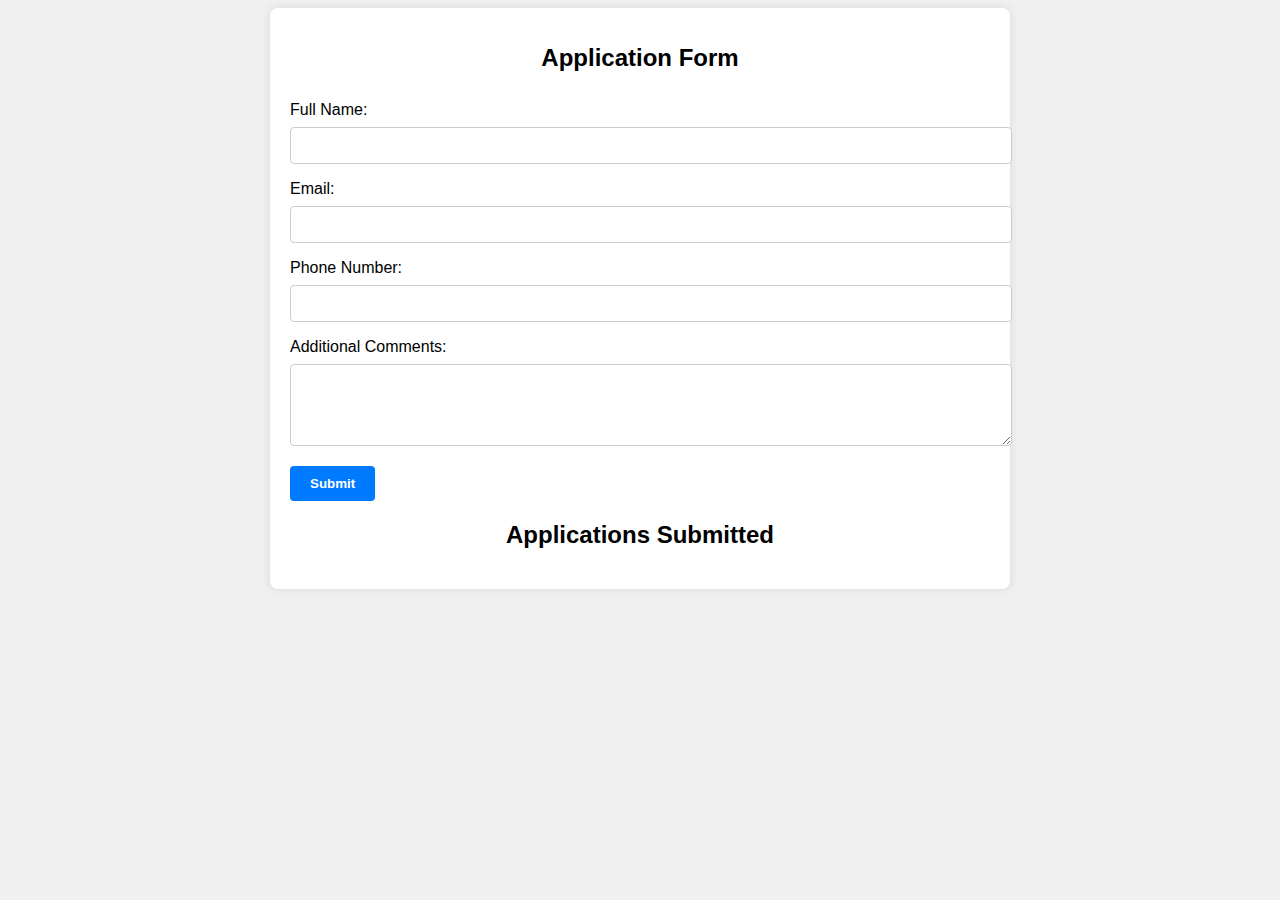
<file: Internship-code/Assi-2/index.html>
<!DOCTYPE html>
<html lang="en">
<head>
    <meta charset="UTF-8">
    <meta name="viewport" content="width=device-width, initial-scale=1.0">
    <title>Application Form</title>
    <link rel="stylesheet" href="style.css">
</head>
<body>
    <div class="container">
        <div class="form-container">
            <h1>Application Form</h1>
            <form id="application-form">
                <label for="name">Full Name:</label>
                <input type="text" id="name" name="name" required>
                
                <label for="email">Email:</label>
                <input type="email" id="email" name="email" required>
                
                <label for="phone">Phone Number:</label>
                <input type="tel" id="phone" name="phone" required>
                
                <label for="comments">Additional Comments:</label>
                <textarea id="comments" name="comments" rows="4"></textarea>
                
                <button type="submit">Submit</button>
            </form>
        </div>
        
        <div class="output-container">
            <h2>Applications Submitted</h2>
            <div id="user-list"></div>
        </div>
    </div>

    <script>
        document.addEventListener('DOMContentLoaded', function() {
            const applicationForm = document.getElementById('application-form');
            const userList = document.getElementById('user-list');

            applicationForm.addEventListener('submit', function(event) {
                event.preventDefault();
                
                // Get form values
                const name = document.getElementById('name').value;
                const email = document.getElementById('email').value;
                const phone = document.getElementById('phone').value;
                const comments = document.getElementById('comments').value;

                // Create a new user entry
                const userEntry = document.createElement('div');
                userEntry.className = 'user-entry';
                userEntry.innerHTML = `
                    <h3>User Information</h3>
                    <p><strong>Name:</strong> ${name}</p>
                    <p><strong>Email:</strong> ${email}</p>
                    <p><strong>Phone Number:</strong> ${phone}</p>
                    <p><strong>Additional Comments:</strong> ${comments}</p>
                `;

                // Append the user entry to the user list
                userList.appendChild(userEntry);

                // Clear the form
                applicationForm.reset();
            });
        });
    </script>
</body>
</html>
</file>
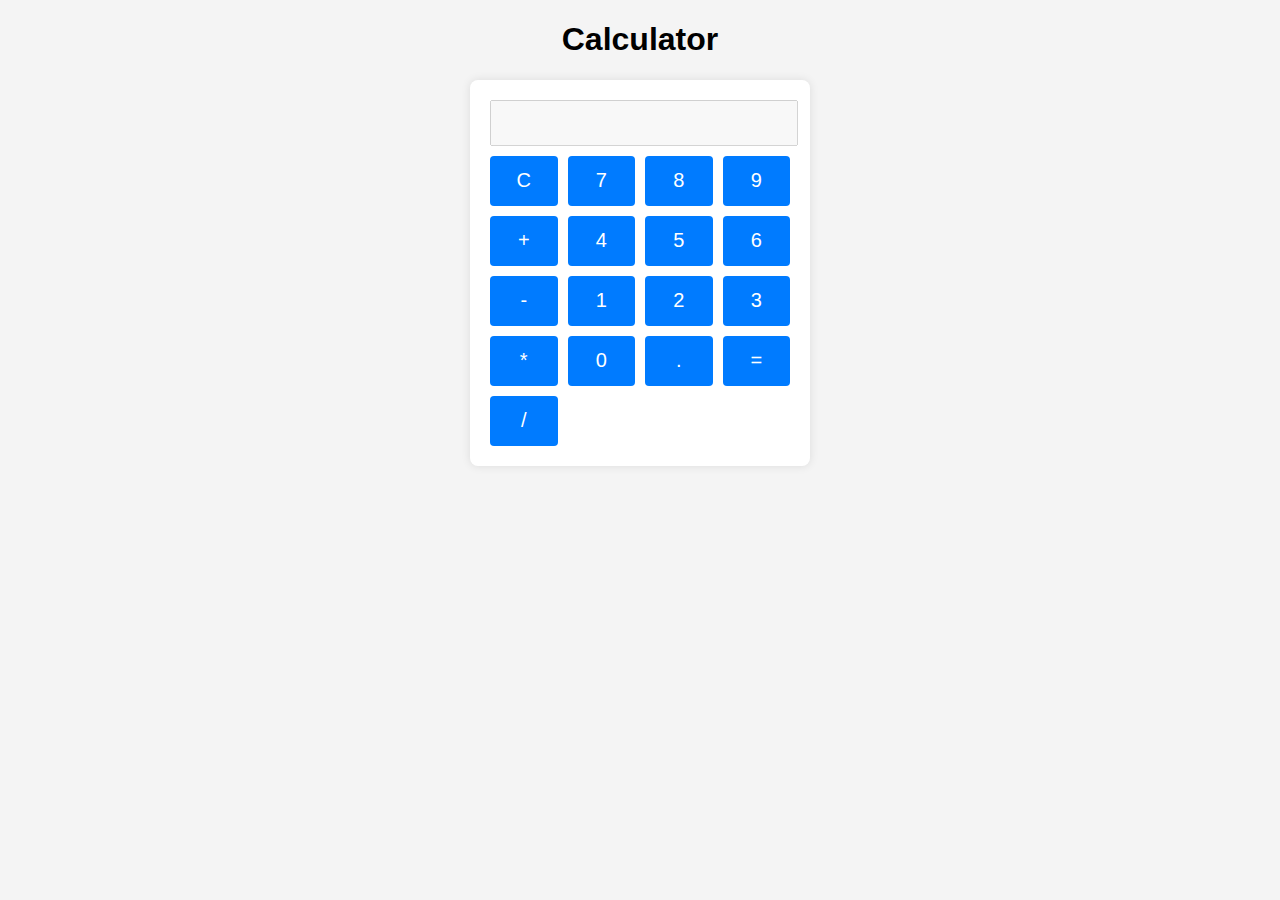
<file: Internship-code/Assi-3/index.html>
<!DOCTYPE html>
<html lang="en">
<head>
    <meta charset="UTF-8">
    <meta name="viewport" content="width=device-width, initial-scale=1.0">
    <title>Calculator</title>
    <link rel="stylesheet" href="style.css">
</head>
<body>
    <h1>Calculator</h1>
    <div class="calculator">
        <input type="text" id="display" disabled>
        <div class="buttons">
            <button onclick="clearDisplay()">C</button>
            <button onclick="appendToDisplay('7')">7</button>
            <button onclick="appendToDisplay('8')">8</button>
            <button onclick="appendToDisplay('9')">9</button>
            <button onclick="appendToDisplay('+')">+</button>
            <button onclick="appendToDisplay('4')">4</button>
            <button onclick="appendToDisplay('5')">5</button>
            <button onclick="appendToDisplay('6')">6</button>
            <button onclick="appendToDisplay('-')">-</button>
            <button onclick="appendToDisplay('1')">1</button>
            <button onclick="appendToDisplay('2')">2</button>
            <button onclick="appendToDisplay('3')">3</button>
            <button onclick="appendToDisplay('*')">*</button>
            <button onclick="appendToDisplay('0')">0</button>
            <button onclick="appendToDisplay('.')">.</button>
            <button onclick="calculateResult()">=</button>
            <button onclick="appendToDisplay('/')">/</button>
        </div>
    </div>

    <script>
        function appendToDisplay(value) {
            const display = document.getElementById('display');
            display.value += value;
        }

        function clearDisplay() {
            const display = document.getElementById('display');
            display.value = '';
        }

        function calculateResult() {
            const display = document.getElementById('display');
            try {
                display.value = eval(display.value);
            } catch (error) {
                display.value = 'Error';
            }
        }
    </script>
</body>
</html>
</file>
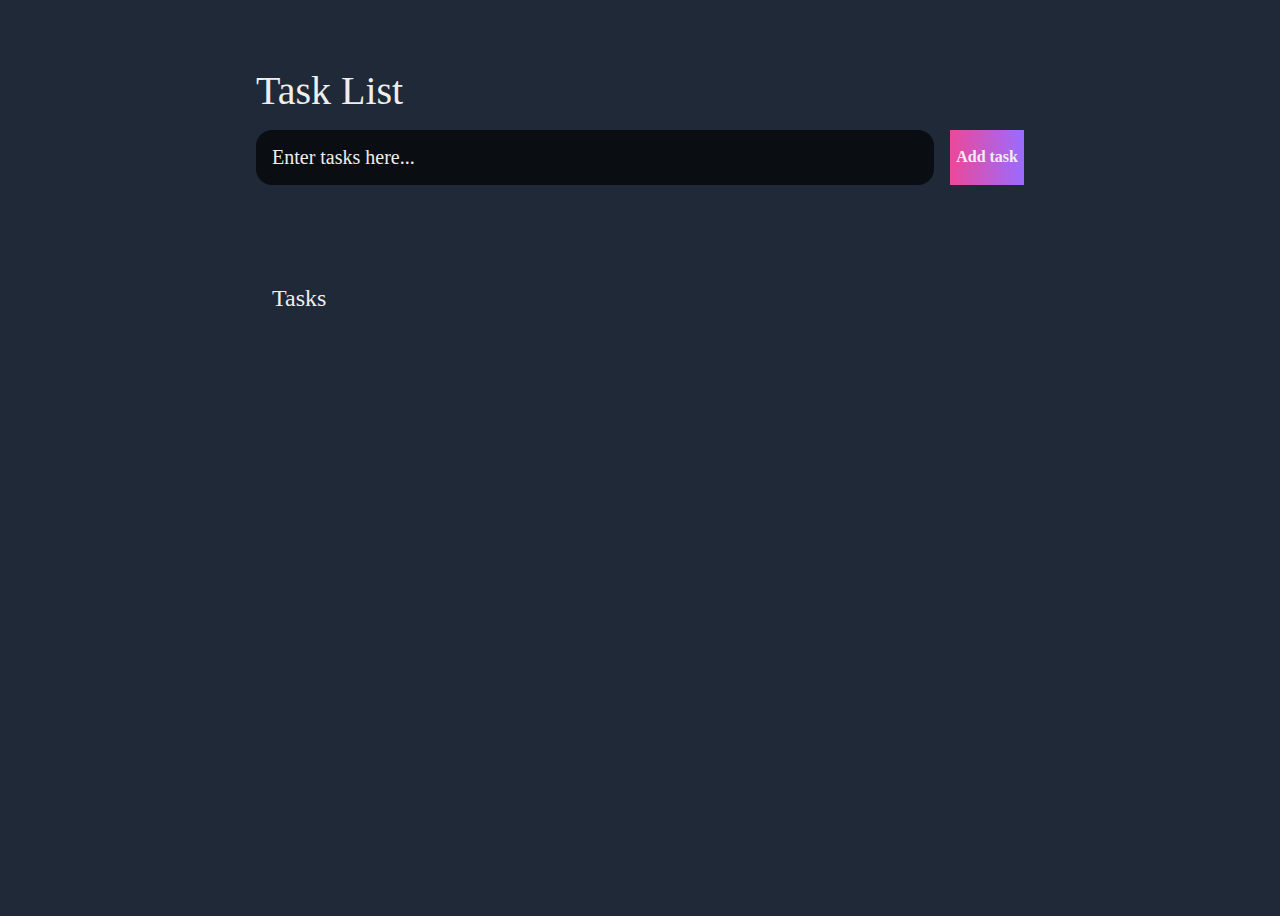
<file: Internship-code/Assi-1/to-do-list.html>
<!DOCTYPE html>
<html lang="en">
<head>
    <!-- ... Your existing head content ... -->
    <link rel="stylesheet" href="style.css">


</head>
<body>
    <div class="container">
        <div class="to-do">
            <header>
                <h1>Task List</h1>
                <form id="new-task-form">
                    <input type="text" id="new-task-input" placeholder="Enter tasks here...">
                    <input type="submit" id="new-task-submit" value="Add task">
                </form>
            </header>
        </div>
    </div>
    <main>
        <section class="task-list">
            <h2>Tasks</h2>
            <div id="tasks">
                <!-- Tasks will be added here dynamically using JavaScript -->
            </div>
        </section>
    </main>

    <script>
        document.addEventListener('DOMContentLoaded', function() {
            // Select form and tasks container
            const newTaskForm = document.getElementById('new-task-form');
            const tasksContainer = document.getElementById('tasks');
            let editMode = false;
            let editedTask = null;

            // Function to add a new task
            function addTask(taskText) {
                const taskDiv = document.createElement('div');
                taskDiv.className = 'task';

                const contentDiv = document.createElement('div');
                contentDiv.className = 'content';

                const taskInput = document.createElement('input');
                taskInput.className = 'text';
                taskInput.type = 'text';
                taskInput.value = taskText;
                taskInput.classList.add('editable'); // Initially, the input is editable

                contentDiv.appendChild(taskInput);

                const actionDiv = document.createElement('div');
                actionDiv.className = 'action';

                const editButton = document.createElement('button');
                editButton.className = 'Edit';
                editButton.textContent = 'Edit';

                const deleteButton = document.createElement('button');
                deleteButton.className = 'dlt';
                deleteButton.textContent = 'Delete';

                actionDiv.appendChild(editButton);
                actionDiv.appendChild(deleteButton);

                taskDiv.appendChild(contentDiv);
                taskDiv.appendChild(actionDiv);

                tasksContainer.appendChild(taskDiv);

                // Add click event handler for editing
                editButton.addEventListener('click', () => {
                    if (!editMode) {
                        taskInput.classList.remove('editable');
                        taskInput.focus();
                        editedTask = taskInput;
                        editMode = true;
                        editButton.textContent = 'Save';
                    } else {
                        taskInput.classList.add('editable');
                        editMode = false;
                        editButton.textContent = 'Edit';
                        editedTask = null;
                    }
                });

                // Add input event handler for saving edited task
                taskInput.addEventListener('input', () => {
                    if (editMode && editedTask === taskInput) {
                        taskText = taskInput.value.trim();
                    }
                });
            }

            // Function to handle form submission
            function handleFormSubmit(event) {
                event.preventDefault();
                const taskInput = document.getElementById('new-task-input');
                const taskText = taskInput.value.trim();
                if (taskText !== '') {
                    addTask(taskText);
                    taskInput.value = '';
                }
            }

            newTaskForm.addEventListener('submit', handleFormSubmit);

            // Function to handle task deletion
            function handleTaskDeletion(event) {
                if (event.target.classList.contains('dlt')) {
                    const taskDiv = event.target.closest('.task');
                    if (taskDiv) {
                        tasksContainer.removeChild(taskDiv);
                    }
                }
            }

            tasksContainer.addEventListener('click', handleTaskDeletion);
        });
    </script>
</body>
</html>
</file>
<file: Internship-code/Assi-2/style.css>
/* style.css */

body {
    font-family: Arial, sans-serif;
    background-color: #f0f0f0;
}

.container {
    background-color: #fff;
    padding: 20px;
    border-radius: 8px;
    box-shadow: 0 0 10px rgba(0, 0, 0, 0.1);
    width: 700px;
    margin: 0 auto;
    text-align: center;
}

h1 {
    font-size: 24px;
    margin-bottom: 29px;
}

form {
    text-align: left;
}

label {
    display: block;
    margin-bottom: 8px;
}

input[type="text"],
input[type="email"],
input[type="tel"],
textarea {
    width: 100%;
    padding: 10px;
    margin-bottom: 16px;
    border: 1px solid #ccc;
    border-radius: 4px;
}

button[type="submit"] {
    background-color: #007bff;
    color: #fff;
    padding: 10px 20px;
    border: none;
    border-radius: 4px;
    cursor: pointer;
    font-weight: bold;
}

button[type="submit"]:hover {
    background-color: #0056b3;
}
</file>
<file: Internship-code/Assi-3/style.css>
/* style.css */

body {
    font-family: Arial, sans-serif;
    text-align: center;
    background-color: #f4f4f4;
}
.h1{
    color: #007bff;
}

.calculator {
    width: 300px;
    margin: 0 auto;
    padding: 20px;
    background-color: #fff;
    border-radius: 8px;
    box-shadow: 0 0 10px rgba(0, 0, 0, 0.1);
}

input[type="text"] {
    width: 100%;
    height: 40px;
    font-size: 24px;
    margin-bottom: 10px;
    text-align: right;
}

.buttons {
    display: grid;
    grid-template-columns: repeat(4, 1fr);
    gap: 10px;
}

button {
    width: 100%;
    height: 50px;
    font-size: 20px;
    background-color: #007bff;
    color: #fff;
    border: none;
    border-radius: 4px;
    cursor: pointer;
}

button:hover {
    background-color: #0056b3;
}
</file>
<file: Internship-code/Assi-1/style.css>
:root{
    --dark: #374151;
    --darker:#1F2937;
    --darkest:#0A0E12;
    --pink:#EC4899;
    --light:#EEE;
    --purple:#9A6CFF;

}
*{
    box-sizing: border-box;

    font-family:'Cambria, Cochin, Georgia, Times, Times New Roman, serif';

}
body{
    display: flex;
    flex-direction:column;
    min-height: 100vh;
    background: var(--darker);
    color: #EEE;
}
header{
    padding: 2rem 1rem;
    max-width: 800px;
    width: 100%;
    margin: 0 auto;
}
header h1{
    font-size: 2.5rem;
    font-weight: 300;
    margin-bottom: 1rem;
    color: var(--light);
}

#new-task-form{
    display: flex;

}
input,button{
    appearance: none;
    border:none;
    background: none;
    outline: none;
}

#new-task-input{
    flex: 1 1 0%;
    background-color: var(--darkest);
    padding: 1rem;
    border-radius: 1rem;
    margin-right: 1rem;
    color: var(--light);
    font-size: 1.25rem;
}
#new-task-input::placeholder{
    color: var(--light);
}

#new-task-submit{
    color: var(--light);
    font-size: medium;
    font-weight: 700;
    background-image: linear-gradient(to right,var(--pink),
    var(--purple))
}
main{
    flex: 1 1 0%;
    padding: 2rem 1rem;
    max-width: 800px;
    width: 100%;
    margin: 0 auto;
}

.task-list{
    padding: 1rem;

}
.task-list h2{
    font-size: 1.5rem;
    font-weight: 300;
    color: var(--light);
    margin-bottom: 1rem;
}

#tasks .task{
    display: flex;
    justify-content: space-between;
    background-color: var(--dark);
    padding: 1rem;
    border-radius: 1rem;
    margin-bottom: 1rem;
}
#tasks .task .content .text{
    color: var(--light);
    font-size:medium ;
    display: block;

}
#tasks .task .action{
    display: flex;
    margin: 0 -0.5rem;
}
.task .action button{
    cursor: pointer;
    margin: 0 0.5rem;
    font-size: 1.125rem;
    text-transform: uppercase;
    font-weight: 700;
}
.task .action .Edit{
    background-image: linear-gradient(to right,var(--pink),
    var(--purple));
    color: var(--light);
}
.task .action .dlt{
    background-image: linear-gradient(to right,var(--pink),
    var(--purple));
    color: var(--light);
}
</file>
